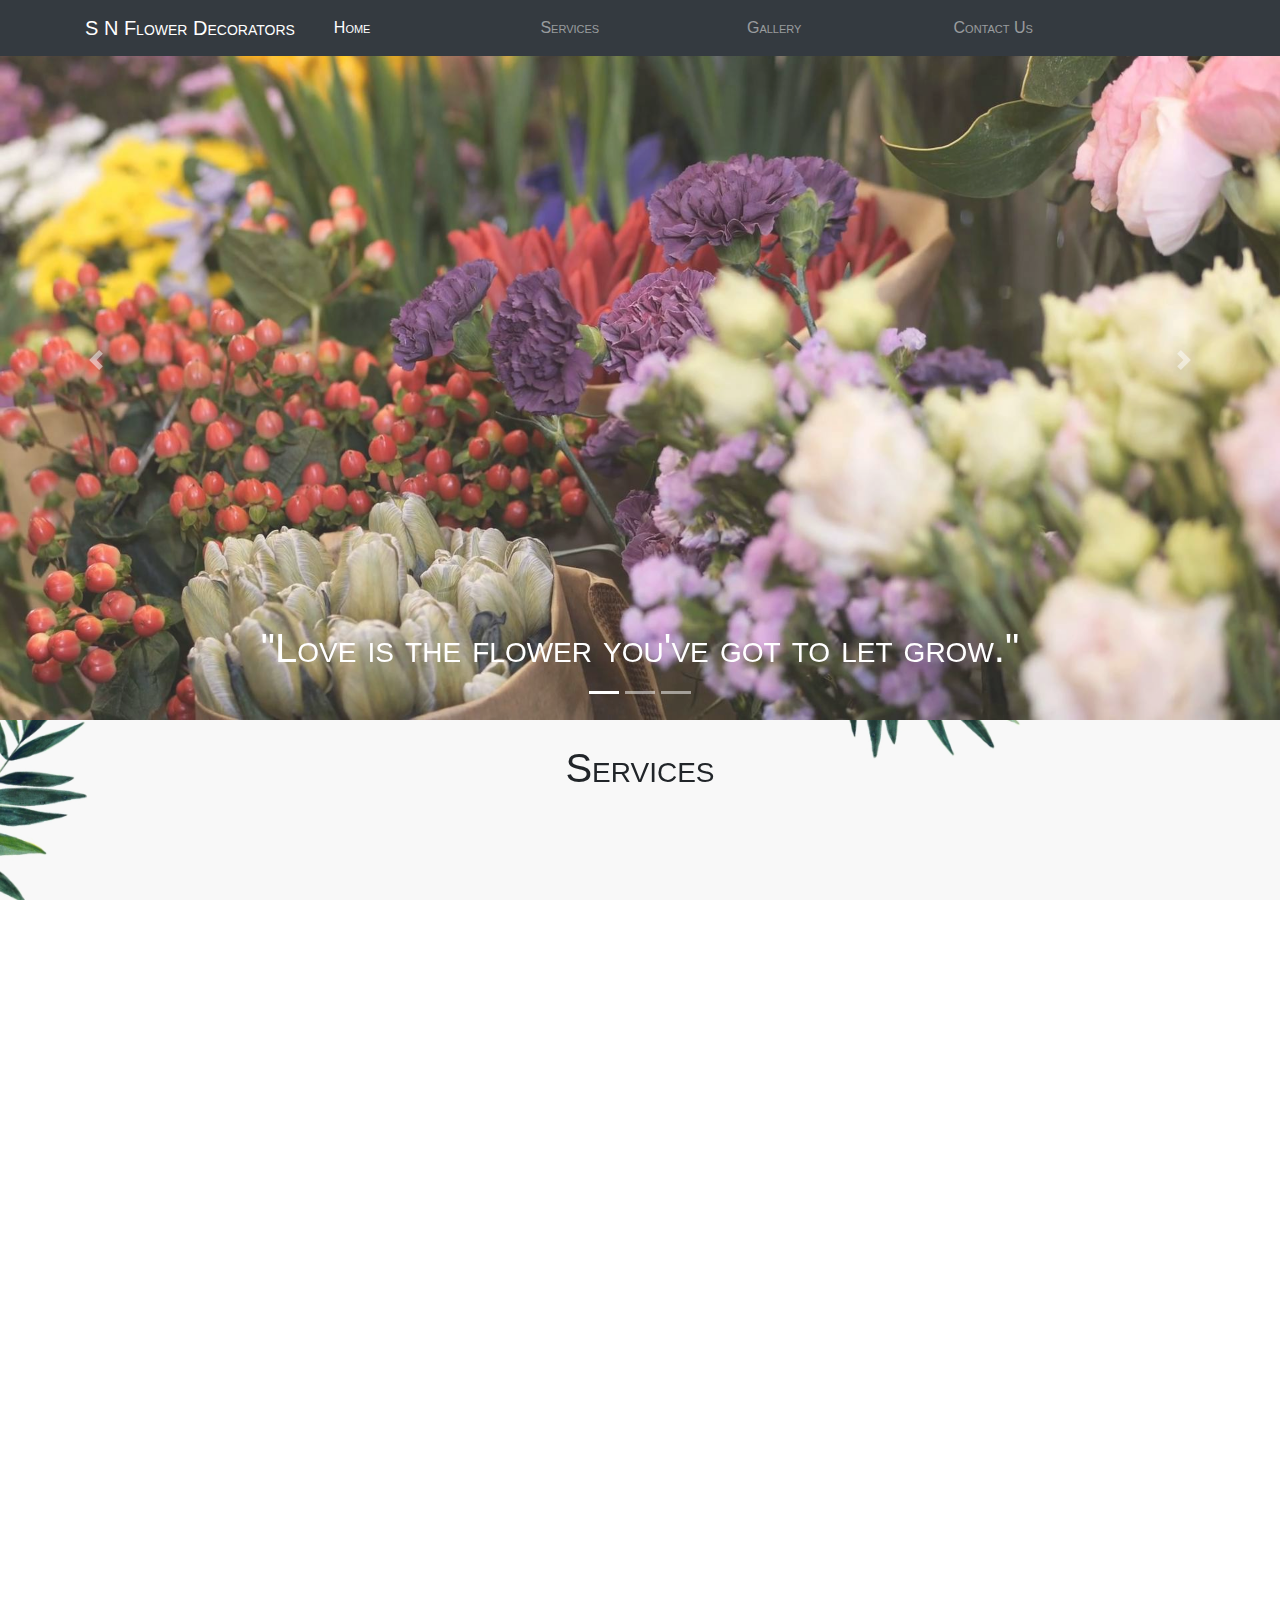
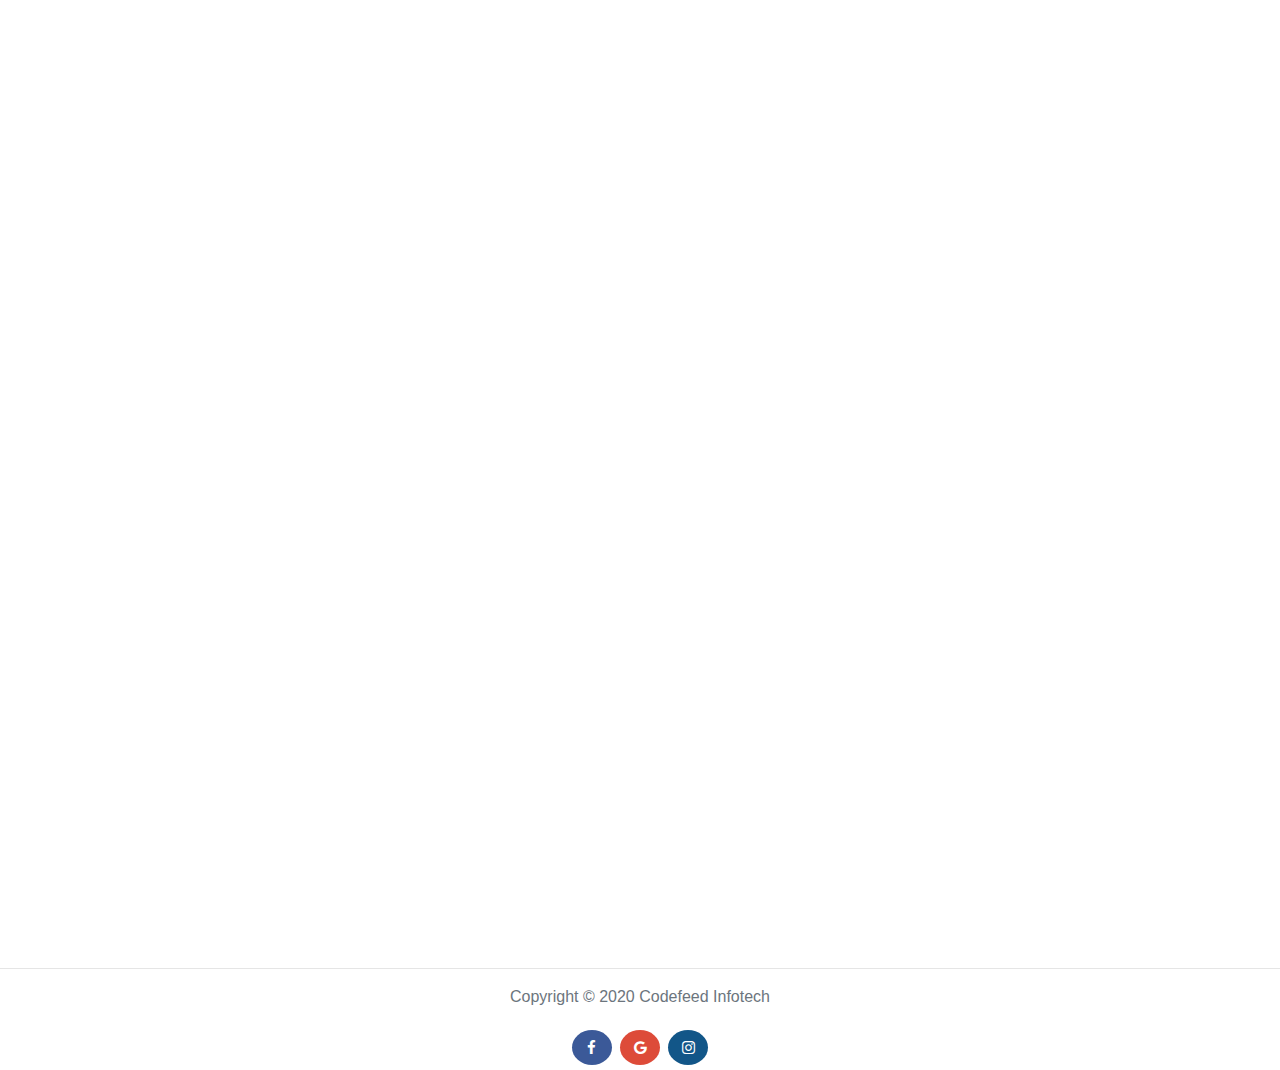
<file: index.html>
<!DOCTYPE HTML>
<html lang="en">

<head>
	<meta charset="utf-8">
	<meta http-equiv="X-UA-Compatible" content="IE=edge">
	<meta name="viewport" content="width=device-width, initial-scale=1">
	<meta name="description" content="">
	<meta name="author" content="Mohana Datla,Chethan Chavan">
	<link rel="icon" href="images/favicon.ico">
	
	<link rel="stylesheet" href="css/stylesheet.css">
	<script type="text/javascript" src="js/javascript.js"></script>
	
	<script src="https://unpkg.com/aos@2.3.1/dist/aos.js"></script>
	<script src="https://code.jquery.com/jquery-3.4.1.slim.min.js" integrity="sha384-J6qa4849blE2+poT4WnyKhv5vZF5SrPo0iEjwBvKU7imGFAV0wwj1yYfoRSJoZ+n" crossorigin="anonymous"></script>
	<script src="https://cdn.jsdelivr.net/npm/popper.js@1.16.0/dist/umd/popper.min.js" integrity="sha384-Q6E9RHvbIyZFJoft+2mJbHaEWldlvI9IOYy5n3zV9zzTtmI3UksdQRVvoxMfooAo" crossorigin="anonymous"></script>
	<script src="https://stackpath.bootstrapcdn.com/bootstrap/4.4.1/js/bootstrap.min.js" integrity="sha384-wfSDF2E50Y2D1uUdj0O3uMBJnjuUD4Ih7YwaYd1iqfktj0Uod8GCExl3Og8ifwB6" crossorigin="anonymous"></script>
	
	<title> S N Flower Decorators </title>
   

</head>

<body onload="f()">
	<!--    NAVBAR BEGINS -->
	<header>
		<nav class="navbar navbar-expand-lg navbar-dark bg-dark fixed-top">
			<div id="myDIV" class="container">
				
				<a class="navbar-brand" href="#"> <span style="font-variant: small-caps;"> S N Flower Decorators </span> 
					<!--<img src="images/logo.png" width="30" height="30" class="d-inline-block align-top" alt="">-->
				</a>
			
				<button class="navbar-toggler" type="button" data-toggle="collapse" data-target="#navbarsExample07" aria-controls="navbarsExample07" aria-expanded="false" aria-label="Toggle navigation">
					<span class="navbar-toggler-icon"></span>
				</button>
				<div class="collapse navbar-collapse" id="navbarsExample07">
					<ul class="navbar-nav mr-auto">
						<div class="col-md-6">
						<li class="nav-item active"><a class="nav-link" href="#demo">Home <span class="sr-only">(current)</span></a>
						</li>
					</div>
					  <div class="col-md-6">
						<li class="nav-item"><a class="nav-link" href="#services">Services
								<span class="sr-only">(current)</span></a>
						</li>
					</div>

					<div class="col-md-6">
						<li class="nav-item "><a class="nav-link" href="#gallery">Gallery
								<span class="sr-only">(current)</span></a>
						</li>
					</div>

					<div class="col-md-6">
						<li class="nav-item "><a class="nav-link" href="#contact">Contact
								Us <span class="sr-only">(current)</span></a>
						</li>
					</div>
					</ul>
				</div>
			</div>
		</nav>
		<!--    NAVBAR ENDS  -->
		<!--    CAROUSEL BEGINS  --> 
		<section>
			<div id="demo" class="carousel slide" data-ride="carousel">
				<div data-aos="fade-up" data-aos-duration="1500">
				<ul class="carousel-indicators">
					<li data-target="#demo" data-slide-to="0" class="active"></li>
					<li data-target="#demo" data-slide-to="1"></li>
					<li data-target="#demo" data-slide-to="2"></li>
				</ul>
				<div class="carousel-inner">
					<div class="carousel-item active"><img src="images/la.jpg" alt="Los Angeles" style=" filter: contrast(70%); filter: brightness(80%); filter: opacity(85%);">
						<div class="carousel-caption">
							
							<h1>"Love is the flower you've got to let grow."</h1>
						</div>
					</div>
					<div class="carousel-item"><img src="images/la2.jpg" alt="Chicago" style="filter: contrast(70%); filter: brightness(80%); filter: opacity(100%); width: 1920;height: 1080">
						<div class="carousel-caption">
							
							<h1 >"Flowers can't solve all problems, but they're a great start."</h1>
						</div>
					</div>
					<div class="carousel-item"><img src="images/la3.jpg" alt="New York" style=" filter: contrast(70%); filter: brightness(80%); filter: opacity(85%);">
						<div class="carousel-caption">
							<h1> "Every flower is a soul blossoming in nature." </h1>
							
						</div>
					</div>
				</div><a class="carousel-control-prev" href="#demo" data-slide="prev"><span class="carousel-control-prev-icon"></span></a><a class="carousel-control-next" href="#demo" data-slide="next"><span class="carousel-control-next-icon"></span></a>
			</div>
			</div>
		</div>
		</section>
	</header>
	<!-- CAROUSEL ENDS  -->
	<!-- SERVICES SECTION -->


	<main>

		<section id="services" style="background-image:url(images/bg.png); background-repeat: no-repeat; background-size: cover;" class="pb-5 parallax">
			<div class="container">
				<div class="row">
					<div class="col-lg-12 text-center">
						<div data-aos="fade-up" data-aos-duration="1500">
						<h1 class="font-weight-light text-center mt-4 mb-0"> <b> Services </b> </h1>
					</div>
					</div>
				</div>
				<div class="row">

					<div class="col-lg-4 text-center mt-4 mb-0 p-2" style="display: flex; align-items: stretch; justify-content: space-around; padding: 50px 0;">
						<div data-aos="fade-right" data-aos-duration="1500">
						<div class="card" style="width: 18rem;">
							<img class="card-img-top" src="images/s1.jpg" alt="Services">
							<div class="card-body">
								<h5 class="card-title"> Birthday Decoration </h5>
								<p class="card-text"> Birthday is one of the most important occasions and there should be a memorable celebration for that. Surprise your near and dear ones on birthday with our awesome decoration services. So, don’t forget to contact us when you want to celebrate the birthday of your dear friend!</p>
							</div>
						</div>
					</div>
				</div>



					<div class="col-lg-4 text-center mt-4 mb-0 p-2" style="display: flex; align-items: stretch; justify-content: space-around; padding: 50px 0;">
						<div data-aos="fade-up" data-aos-duration="1500">
						<div class="card" style="width: 18rem;">
							<img class="card-img-top" src="images/s2.jpg" alt="Services" height="190px">
							<div class="card-body">
								<h5 class="card-title"> Marriage Decoration </h5>
								<p class="card-text"> Needless to say how important a wedding day is for all of us! It is a milestone moment for all of us and we all want this day to be remembered by friends and family. It is a special day not only for the bride and groom but also for the relatives who are giving time to attend the show.</p>
							</div>
						</div>
					</div>
				</div>

					<div class="col-lg-4 text-center mt-4 mb-0 p-2" style="display: flex; align-items: stretch; justify-content: space-around; padding: 50px 0;">
						<div data-aos="fade-left" data-aos-duration="1500">
						<div class="card" style="width: 18rem;">
							<img class="card-img-top" src="images/s3.jpg" alt="Services" height="190px">
							<div class="card-body">
								<h5 class="card-title"> Devotional Decoration </h5>
								<p class="card-text"> For hosting the Diwali Puja or Ganesha Chaturthi Puja at your home or office or club premises, if you are looking for a stunning decoration, then, we are here to serve you. We are providing breath-taking floral decoration for devotional purposes using premium quality roses, marigold, carnations, tulips, orchids, etc.</p>
							</div>
						</div>
					</div>
				</div>
				</div>
			</div>

		</section>
		<!------ SERVICES SECTION ENDS  ----------------------------------------------------------->
		<!----------------------------------------------- GALLERY SECTION  ---------------------------------------------------------------------------------->

		<!--style="background-image:url(images/bg2.jpg); background-repeat: no-repeat; background-size: cover;"-->
		<section id="gallery" class="p-5" style="">
			<!-- Page Content -->
			<!--<div class="container">-->
		<div class="container">
			<div class="row">
	<div class="col-sm-12">
		<div data-aos="fade-up" data-aos-duration="1500">
			<h1 class="font-weight-light text-center"><b> Gallery </b> </h1>
		</div>
	</div>
			<!--<hr class="mt-2 mb-5">-->
			<!-- SECTION SEPERATION LINE ----->
			<div class="row text-center text-lg-left mt-2 mb-0">
				
				<div class="col-lg-3 col-md-4 col-6 p-2">
					<div data-aos="zoom-in-right" data-aos-duration="1500">
						<img id="myImg" class="img-fluid img-thumbnail" src="images/g1.png" alt="Marriage" width="400" height="500">
				</div>
			</div>


				<div class="col-lg-3 col-md-4 col-6 p-2">
					<div data-aos="zoom-out" data-aos-duration="1500">
						<img id="myImg2" class="img-fluid img-thumbnail" src="images/g2.jpg" alt="Marriage" width="400" height="400">
					</div>
				</div>
				<div class="col-lg-3 col-md-4 col-6 p-2">
					<div data-aos="zoom-out" data-aos-duration="1500">
						<img id="myImg3" class="img-fluid img-thumbnail" src="images/g3.jpg" alt="Marriage" width="400" height="400">
					</div>
				</div>

				<div class="col-lg-3 col-md-4 col-6 p-2">
					<div data-aos="zoom-in-left" data-aos-duration="1500">
						<img id="myImg4" class="img-fluid img-thumbnail" src="images/g4.jpeg" alt="Birthday" width="400" height="400">
					</div>
				</div>

				<div class="col-lg-3 col-md-4 col-6 p-2">
					<div data-aos="zoom-in-right" data-aos-duration="1500">
						<img id="myImg5" class="img-fluid img-thumbnail" src="images/g5.jpg" alt="Birthday" width="400" height="400">
					</div>
				</div>

				<div class="col-lg-3 col-md-4 col-6 p-2">
					<div data-aos="zoom-out-up" data-aos-duration="1500">
						<img id="myImg6" class="img-fluid img-thumbnail" src="images/g6.jpg" alt="Birthday" width="400" height="400">
					</div>
				</div>

				<div class="col-lg-3 col-md-4 col-6 p-2">
					<div data-aos="zoom-out-up" data-aos-duration="1500">
						<img id="myImg7" class="img-fluid img-thumbnail" src="images/Gg7.jpg" alt="Devotional" width="400" height="400">
					</div>
				</div>

				<div class="col-lg-3 col-md-4 col-6 p-2">
					<div data-aos="zoom-in-left" data-aos-duration="1500">
						<img id="myImg8" class="img-fluid img-thumbnail" src="images/g8.jpg" alt="Devotional" width="400" height="400">
					</div>
				</div>
			</div>
		</div>	
				           <!-- The Modal -->
<div id="myModal" class="modal" >

          <button type="button" class="close" data-dismiss="modal">&times;</button>

  <img class="modal-content" id="img01">
  <div id="caption"></div>
</div>







		</section>
		<!------------------ GALLERY SECTION ENDS  -------------------------->
		<!------------------ CONTACT FORM  -------------------------->
		<section id="contact" style="background-image:url(images/bg.png); background-repeat: no-repeat; background-size: cover;" class="pb-5 parallax">
			<div class="container">
				<div class="row">
					<div class="col-md-12">
						<div data-aos="fade-up" data-aos-duration="1500">
						<h1 class="font-weight-light text-center mt-5 mb-0"><b> Contact Us </b> </h1>
						<p class="font-weight text-center mb-0"> Phone : 9686320343 / 7090130037 - Harish </p>
					</div>

					</div>
					<div class="col-md-6" >
						<div data-aos="fade-right" data-aos-duration="1500">
						<form name="myform" action="" method="post"  onsubmit="return allLetter()">
							<label class="font-weight-light p-1">Name:</label>
							<input name="fullname" type="text" class="form-control" id="fullname" placeholder="Enter your name">
							<label class="font-weight-light">Email Address:</label>
							<input name="email" type="email" class="form-control" id="email" placeholder="Enter your Email Address">
							<label class="font-weight-light">Message:</label>
							<textarea name="message" rows="4" class="form-control" id="message" placeholder="Enter your message"></textarea>
							<br>
							<input type="submit" class="form-control btn btn-outline-primary btn-rounded">
						</form>
					</div>
				</div>


					<!------------------ MAP BEGINS -------------------------->
					<div class="col-md-6">
						<div data-aos="fade-left" data-aos-duration="1500">
						<br>

						<iframe src="https://maps.google.com/maps?q=Begur%20road%2C%20chennarayapattana%2C%20573116&t=k&z=13&ie=UTF8&iwloc=&output=embed" width="460" height="350" frameborder="0" style="border:0px;" allowfullscreen=""></iframe>
					</div>
				</div>

				</div>
			</div>
	</main>
	</section>






	<!------------------ MAP ENDS  -------------------------->
	<!------------------ FOOTER BEGINS -------------------------->

	<footer>
		<hr>
		<div class="container">
			<p class="text-center text-muted"> Copyright &copy; 2020 Codefeed Infotech</p>
<div class="text-center">
			<!-- Add font awesome icons -->
			<a href="#" class="fa fa-facebook"></a>

			<a href="#" class="fa fa-google"></a>

			<a href="#" class="fa fa-instagram"></a>
</div>

		</div>
	</footer>
</body>

</html>
</file>
<file: css/stylesheet.css>
@import url("https://stackpath.bootstrapcdn.com/bootstrap/4.4.1/css/bootstrap.min.css");
@import url("https://unpkg.com/aos@2.3.1/dist/aos.css");
@import url("https://cdnjs.cloudflare.com/ajax/libs/font-awesome/4.7.0/css/font-awesome.min.css");

html {
			scroll-behavior: smooth;
		}

		/* Make the image fully responsive */
		.carousel-inner img {
			width: 100%;
			height: 100%;
		}


		.form-control {
			margin-bottom: 7px;
		}

		.parallax {
			/* The image used */
			/*background-image: url('img_parallax.jpg');*/

			/* Full height */
			height: 100%;

			/* Create the parallax scrolling effect */
			background-attachment: fixed;
			background-position: center;
			background-repeat: no-repeat;
			background-size: cover;
		}

	label,h3,h1,h2,h4,h5,h6,li
      {
        font-variant: small-caps;
      }

		/* The Modal (background) */
.modal {
  display: none; /* Hidden by default */
  position: fixed; /* Stay in place */
  z-index: 1; /* Sit on top */
  padding-top: 100px; /* Location of the box */
  left: 0;
  top: 0;
  width: 100%; /* Full width */
  height: 100%; /* Full height */
  overflow: auto; /* Enable scroll if needed */
  background-color: rgb(0,0,0); /* Fallback color */
  background-color: rgba(0,0,0,0.9); /* Black w/ opacity */
}

/* Modal Content (image) */
.modal-content {
  margin: auto;
  display: block;
  width: 80%;
  max-width: 700px;
}

/* Caption of Modal Image */
#caption {
  margin: auto;
  display: block;
  width: 80%;
  max-width: 700px;
  text-align: center;
  color: #ccc;
  padding: 10px 0;
  height: 150px;
}

/* Add Animation */
.modal-content, #caption {  
  -webkit-animation-name: zoom;
  -webkit-animation-duration: 0.6s;
  animation-name: zoom;
  animation-duration: 0.6s;
}

@-webkit-keyframes zoom {
  from {-webkit-transform:scale(0)} 
  to {-webkit-transform:scale(1)}
}

@keyframes zoom {
  from {transform:scale(0)} 
  to {transform:scale(1)}
}

/* The Close Button */
.close {
 /* position: absolute;
  top: 15px;
  right: 35px; */
  color: #f1f1f1;
  font-size: 40px;
  font-weight: bold;
  transition: 0.3s;
}

.close:hover,
.close:focus {
  color: #bbb;
  text-decoration: none;
  cursor: pointer;
}

/* 100% Image Width on Smaller Screens */
@media only screen and (max-width: 700px){
  .modal-content {
    width: 100%;
  }
}

      html,body
{
    width: 100%;
    margin: 0px;
    padding: 0px;
    overflow-x: hidden; 
}

/* css for social media icons */

.fa {
  padding: 10px;
  font-size: 15px;
  width: 40px;
  text-align: center;
  text-decoration: none;
  margin: 5px 2px;
  border-radius: 50%;
}

.fa:hover {
    opacity: 0.7;
}

.fa-facebook {
  background: #3B5998;
  color: white;
}



.fa-google {
  background: #dd4b39;
  color: white;
}



.fa-instagram {
  background: #125688;
  color: white;
}
</file>
